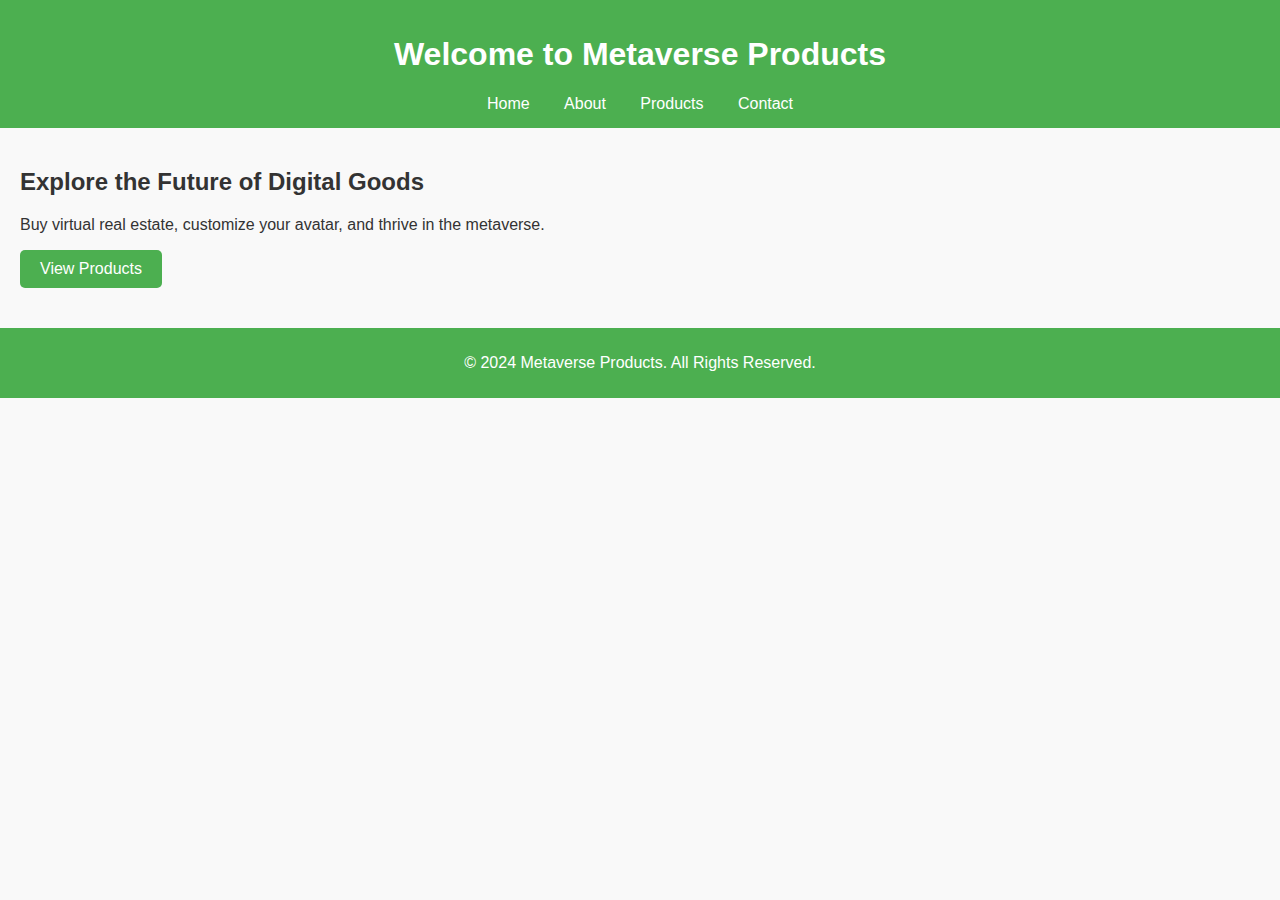
<file: index.html>
<!DOCTYPE html>
    <html lang="en">
    <head>
        <meta charset="UTF-8">
        <meta name="viewport" content="width=device-width, initial-scale=1.0">
        <title>Metaverse Products</title>
        <link rel="stylesheet" href="style.css">
    </head>
    <body>
        <header>
            <h1>Welcome to Metaverse Products</h1>
            <nav>
                <a href="index.html">Home</a>
                <a href="about.html">About</a>
                <a href="products.html">Products</a>
                <a href="contact.html">Contact</a>
            </nav>
        </header>
        <main>
            <section>
                <h2>Explore the Future of Digital Goods</h2>
                <p>Buy virtual real estate, customize your avatar, and thrive in the metaverse.</p>
                <a href="products.html" class="btn">View Products</a>
            </section>
        </main>
        <footer>
            <p>&copy; 2024 Metaverse Products. All Rights Reserved.</p>
        </footer>
    </body>
    </html>
</file>
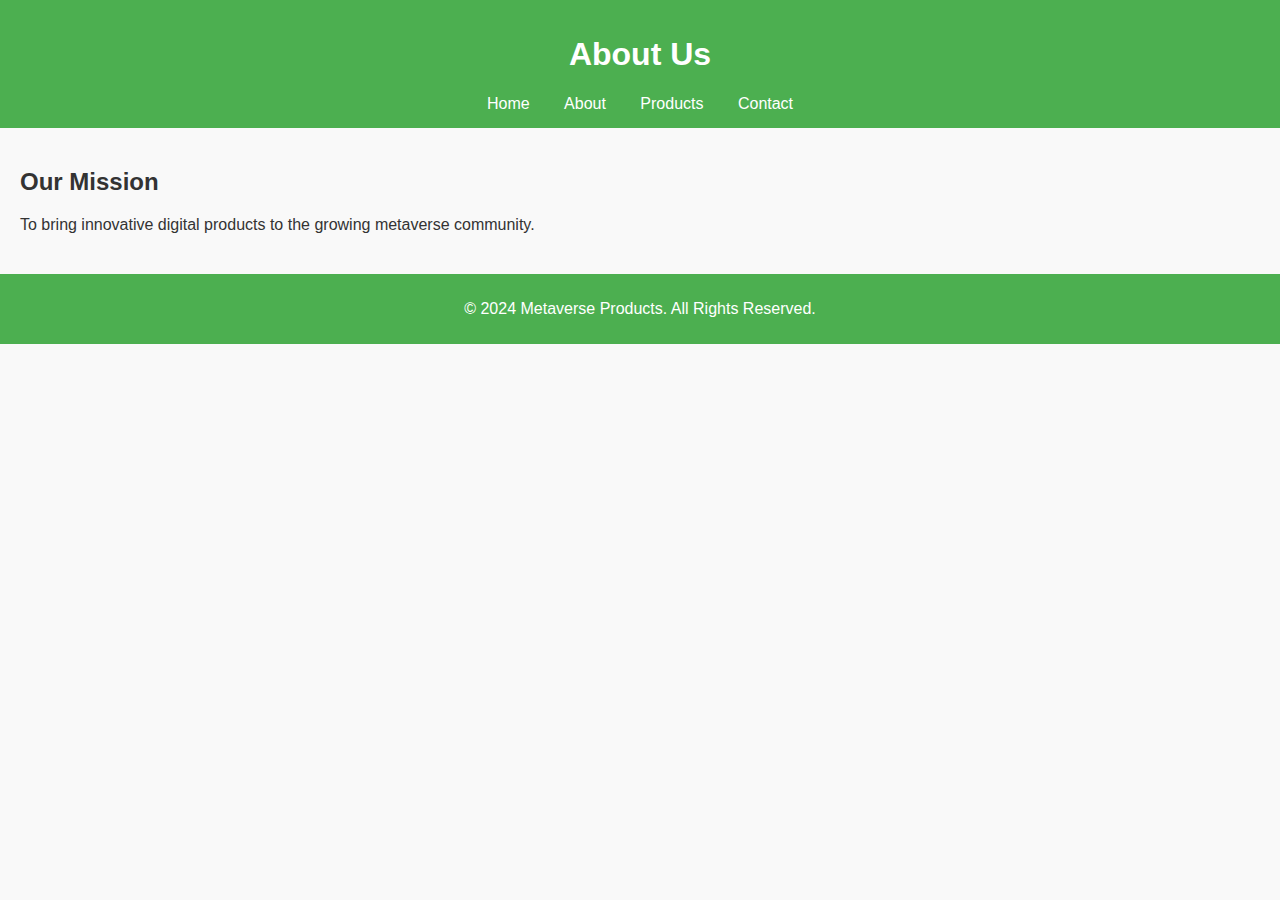
<file: about.html>
<!DOCTYPE html>
    <html lang="en">
    <head>
        <meta charset="UTF-8">
        <meta name="viewport" content="width=device-width, initial-scale=1.0">
        <title>About Us - Metaverse Products</title>
        <link rel="stylesheet" href="style.css">
    </head>
    <body>
        <header>
            <h1>About Us</h1>
            <nav>
                <a href="index.html">Home</a>
                <a href="about.html">About</a>
                <a href="products.html">Products</a>
                <a href="contact.html">Contact</a>
            </nav>
        </header>
        <main>
            <section>
                <h2>Our Mission</h2>
                <p>To bring innovative digital products to the growing metaverse community.</p>
            </section>
        </main>
        <footer>
            <p>&copy; 2024 Metaverse Products. All Rights Reserved.</p>
        </footer>
    </body>
    </html>
</file>
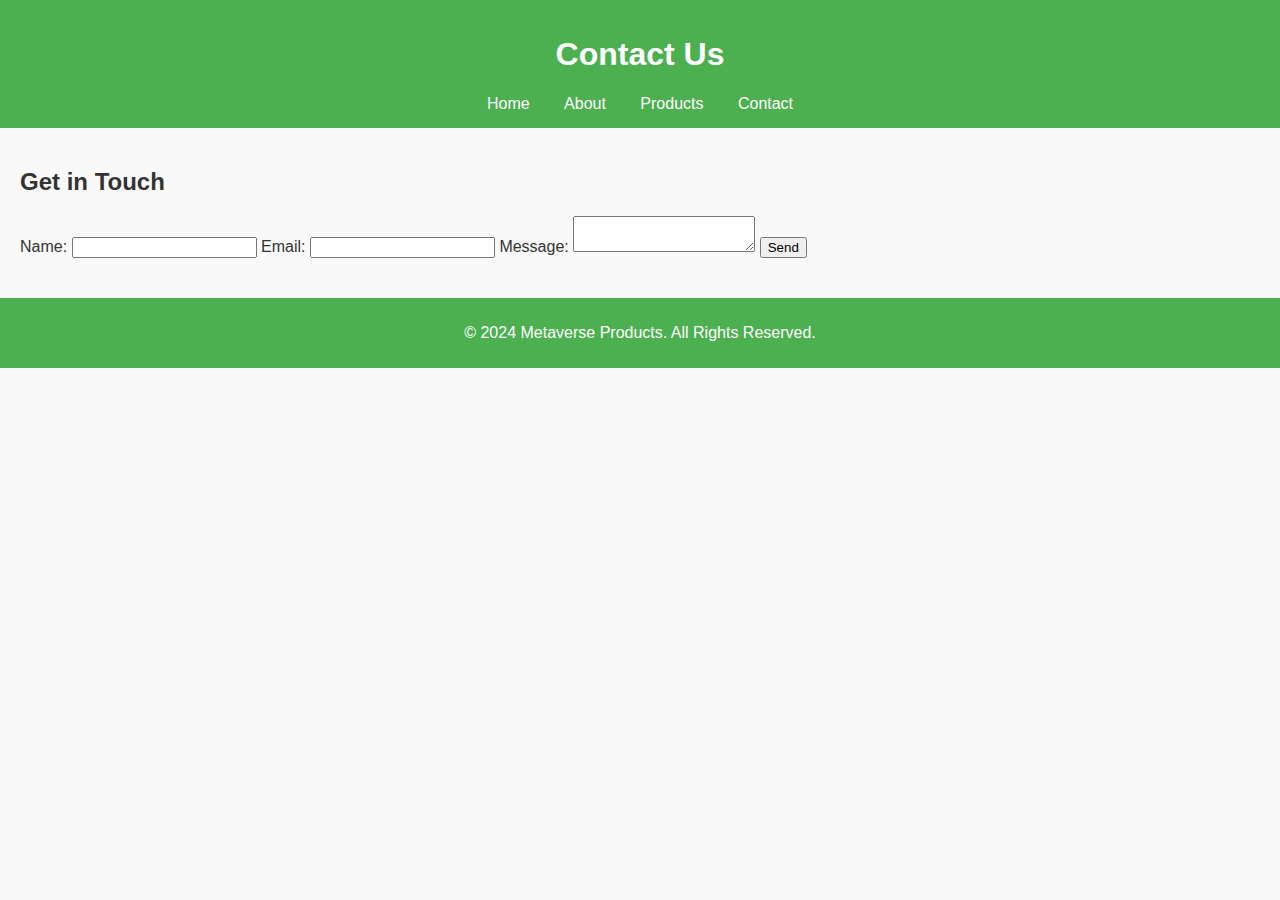
<file: contact.html>
<!DOCTYPE html>
    <html lang="en">
    <head>
        <meta charset="UTF-8">
        <meta name="viewport" content="width=device-width, initial-scale=1.0">
        <title>Contact Us - Metaverse Products</title>
        <link rel="stylesheet" href="style.css">
    </head>
    <body>
        <header>
            <h1>Contact Us</h1>
            <nav>
                <a href="index.html">Home</a>
                <a href="about.html">About</a>
                <a href="products.html">Products</a>
                <a href="contact.html">Contact</a>
            </nav>
        </header>
        <main>
            <section>
                <h2>Get in Touch</h2>
                <form>
                    <label for="name">Name:</label>
                    <input type="text" id="name" name="name" required>
                    <label for="email">Email:</label>
                    <input type="email" id="email" name="email" required>
                    <label for="message">Message:</label>
                    <textarea id="message" name="message" required></textarea>
                    <button type="submit">Send</button>
                </form>
            </section>
        </main>
        <footer>
            <p>&copy; 2024 Metaverse Products. All Rights Reserved.</p>
        </footer>
    </body>
    </html>
</file>
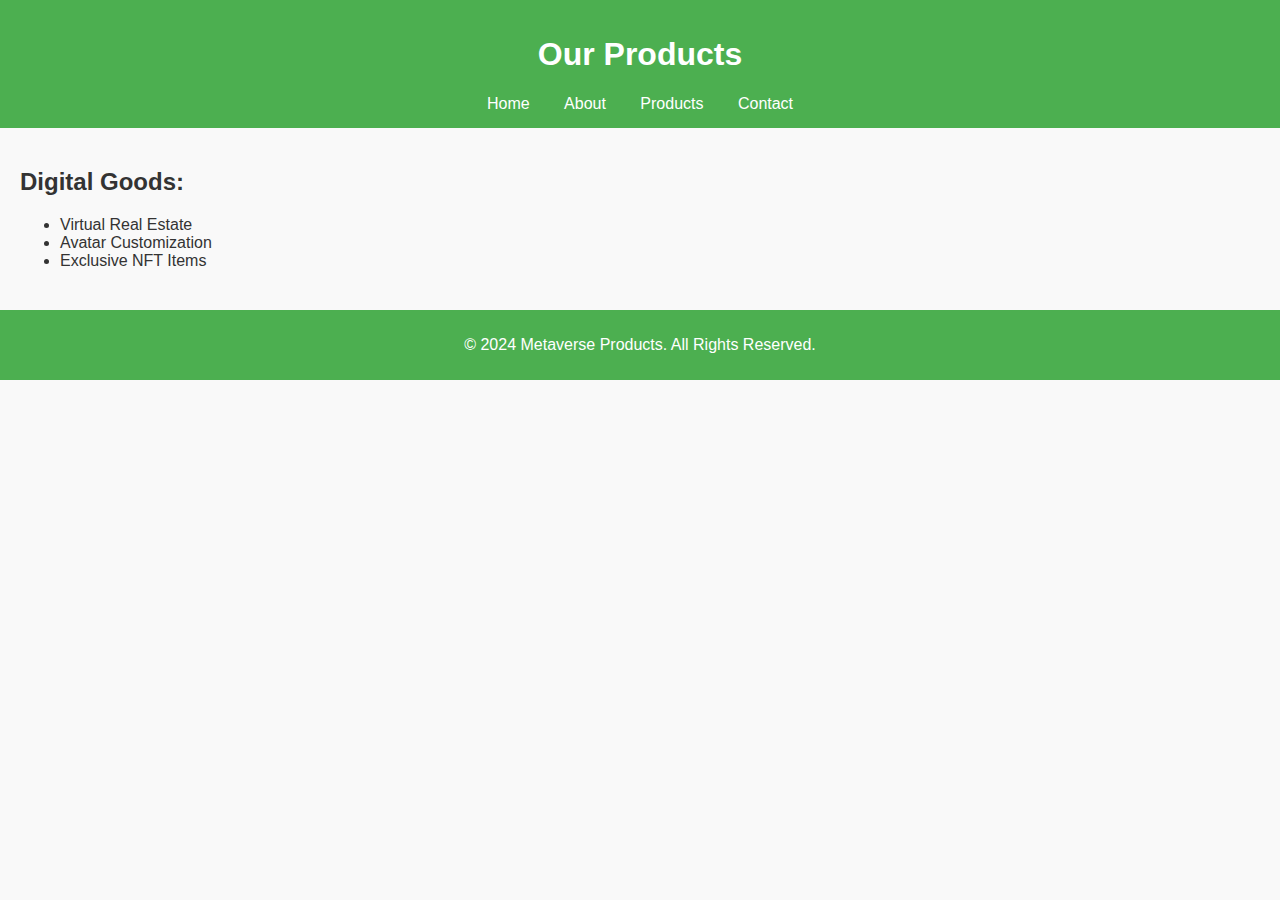
<file: products.html>
<!DOCTYPE html>
    <html lang="en">
    <head>
        <meta charset="UTF-8">
        <meta name="viewport" content="width=device-width, initial-scale=1.0">
        <title>Products - Metaverse</title>
        <link rel="stylesheet" href="style.css">
    </head>
    <body>
        <header>
            <h1>Our Products</h1>
            <nav>
                <a href="index.html">Home</a>
                <a href="about.html">About</a>
                <a href="products.html">Products</a>
                <a href="contact.html">Contact</a>
            </nav>
        </header>
        <main>
            <section>
                <h2>Digital Goods:</h2>
                <ul>
                    <li>Virtual Real Estate</li>
                    <li>Avatar Customization</li>
                    <li>Exclusive NFT Items</li>
                </ul>
            </section>
        </main>
        <footer>
            <p>&copy; 2024 Metaverse Products. All Rights Reserved.</p>
        </footer>
    </body>
    </html>
</file>
<file: style.css>
body {
    font-family: Arial, sans-serif;
    margin: 0;
    padding: 0;
    background-color: #f9f9f9;
    color: #333;
}

header {
    background-color: #4CAF50;
    color: white;
    padding: 15px 20px;
    text-align: center;
}

nav a {
    color: white;
    margin: 0 15px;
    text-decoration: none;
}

nav a:hover {
    text-decoration: underline;
}

main {
    padding: 20px;
}

section {
    margin: 20px 0;
}

footer {
    background-color: #4CAF50;
    color: white;
    text-align: center;
    padding: 10px 0;
}

.btn {
    display: inline-block;
    padding: 10px 20px;
    color: white;
    background-color: #4CAF50;
    text-decoration: none;
    border-radius: 5px;
}

.btn:hover {
    background-color: #45a049;
}
</file>
